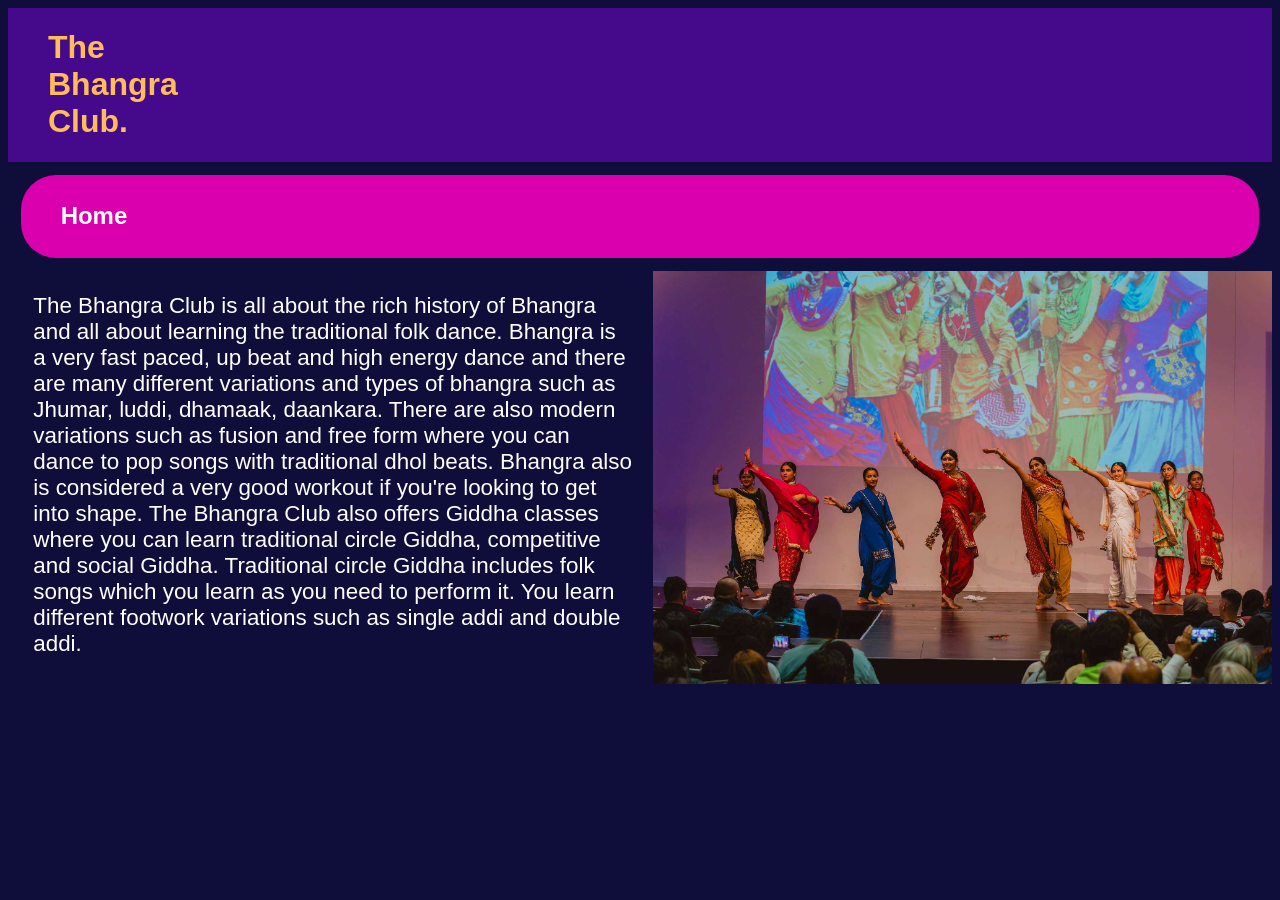
<file: index.html>
<!DOCTYPE html>
<html lang="en">

<head>
    <title> Home </title>
    <link rel="stylesheet" href="style.css">
</head>

<body>

    <div class="navbar">
        <ul>
            <li>
                <h1>The Bhangra Club.</h1>
            </li>
            <li><a href="index.html">Home</a></li>
            <li><a href="about.html">About</a></li>
            <li><a href="community.html">Community</a></li>
            <li><a href="contact.html">Contact</a></li>
        </ul>
    </div>

    <div class="heading">
        <h2> Home </h2>
    </div>

    <div class="text">
        <p>
            The Bhangra Club is all about the rich history of Bhangra and all about learning the traditional folk dance.
            Bhangra is a very fast paced, up beat and high energy dance and there are many different variations and
            types of bhangra such as Jhumar, luddi, dhamaak, daankara. There are also modern variations such as fusion
            and free form where you can dance to pop songs with traditional dhol beats. Bhangra also is considered a
            very good workout if you're looking to get into shape. The Bhangra Club also offers Giddha classes where you
            can learn traditional circle Giddha, competitive and social Giddha. Traditional circle Giddha includes folk
            songs which you learn as you need to perform it. You learn different footwork variations such as single addi
            and double addi.
        </p>

        <img src="images/Indexpagecompressed.jpg" alt="picture of dance">

    </div>


</body>

</html>
</file>
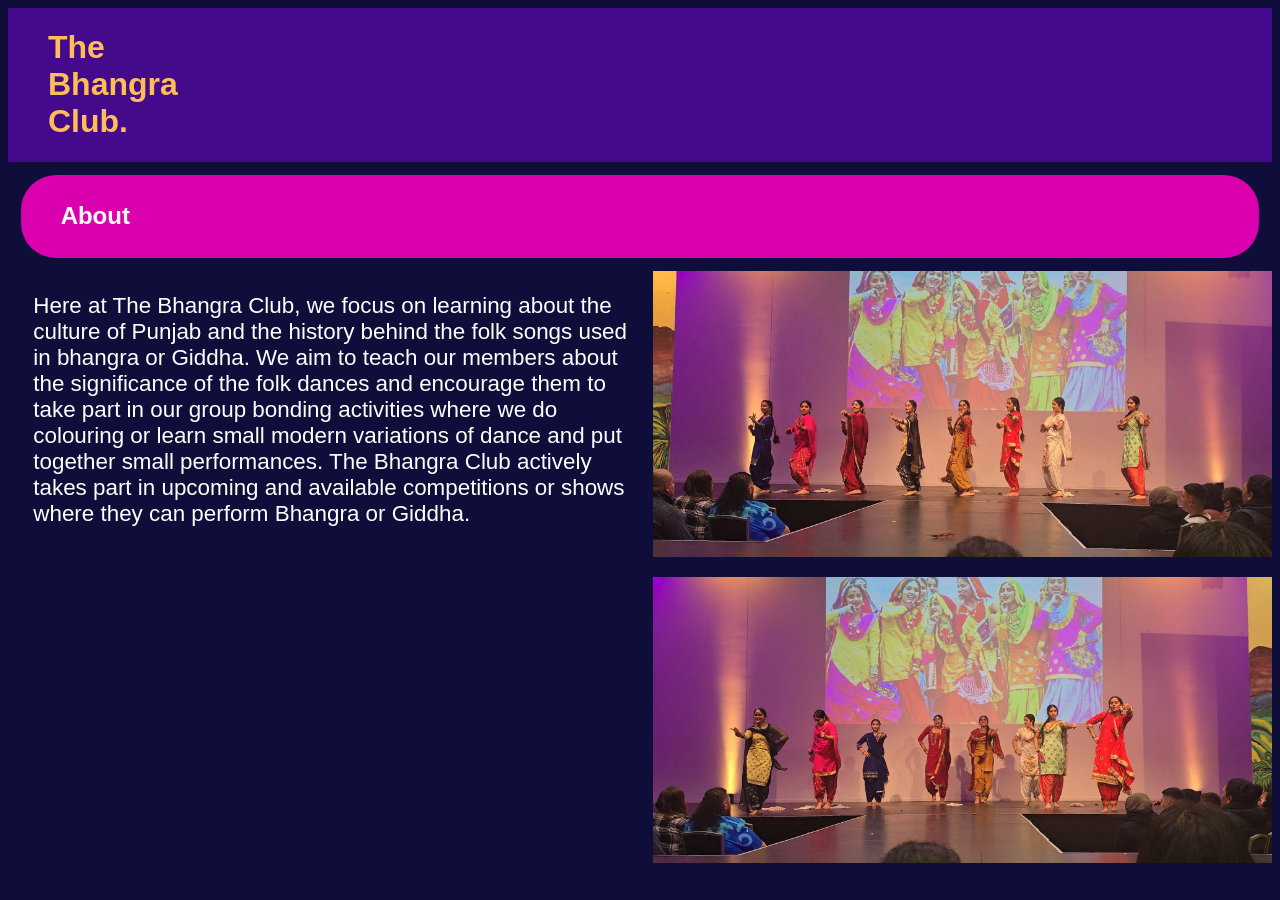
<file: about.html>
<!DOCTYPE html>
<html lang="en">

<head>
    <title> About </title>
    <link rel="stylesheet" href="style.css">
</head>

<body>

    <div class="navbar">
        <ul>
            <li>
                <h1>The Bhangra Club.</h1>
            </li>
            <li><a href="index.html">Home</a></li>
            <li><a href="about.html">About</a></li>
            <li><a href="community.html">Community</a></li>
            <li><a href="contact.html">Contact</a></li>
        </ul>
    </div>

    <div class="heading">
        <h2> About </h2>
    </div>

    <div class="container-about">
        <p>
            Here at The Bhangra Club, we focus on learning about the culture of Punjab and the history behind the folk
            songs used in bhangra or Giddha. We aim to teach our members about the significance of the folk dances and
            encourage them to take part in our group bonding activities where we do colouring or learn small modern
            variations of dance and put together small performances. The Bhangra Club actively takes part in upcoming
            and available competitions or shows where they can perform Bhangra or Giddha.
        </p>
        <div class="about-images">
            <img src="images/aboutimage1compressed.jpg" alt="picture of dance">
            <img src="images/aboutimage2compressed.jpg" alt="picture of dance">

        </div>

    </div>

</body>

</html>
</file>
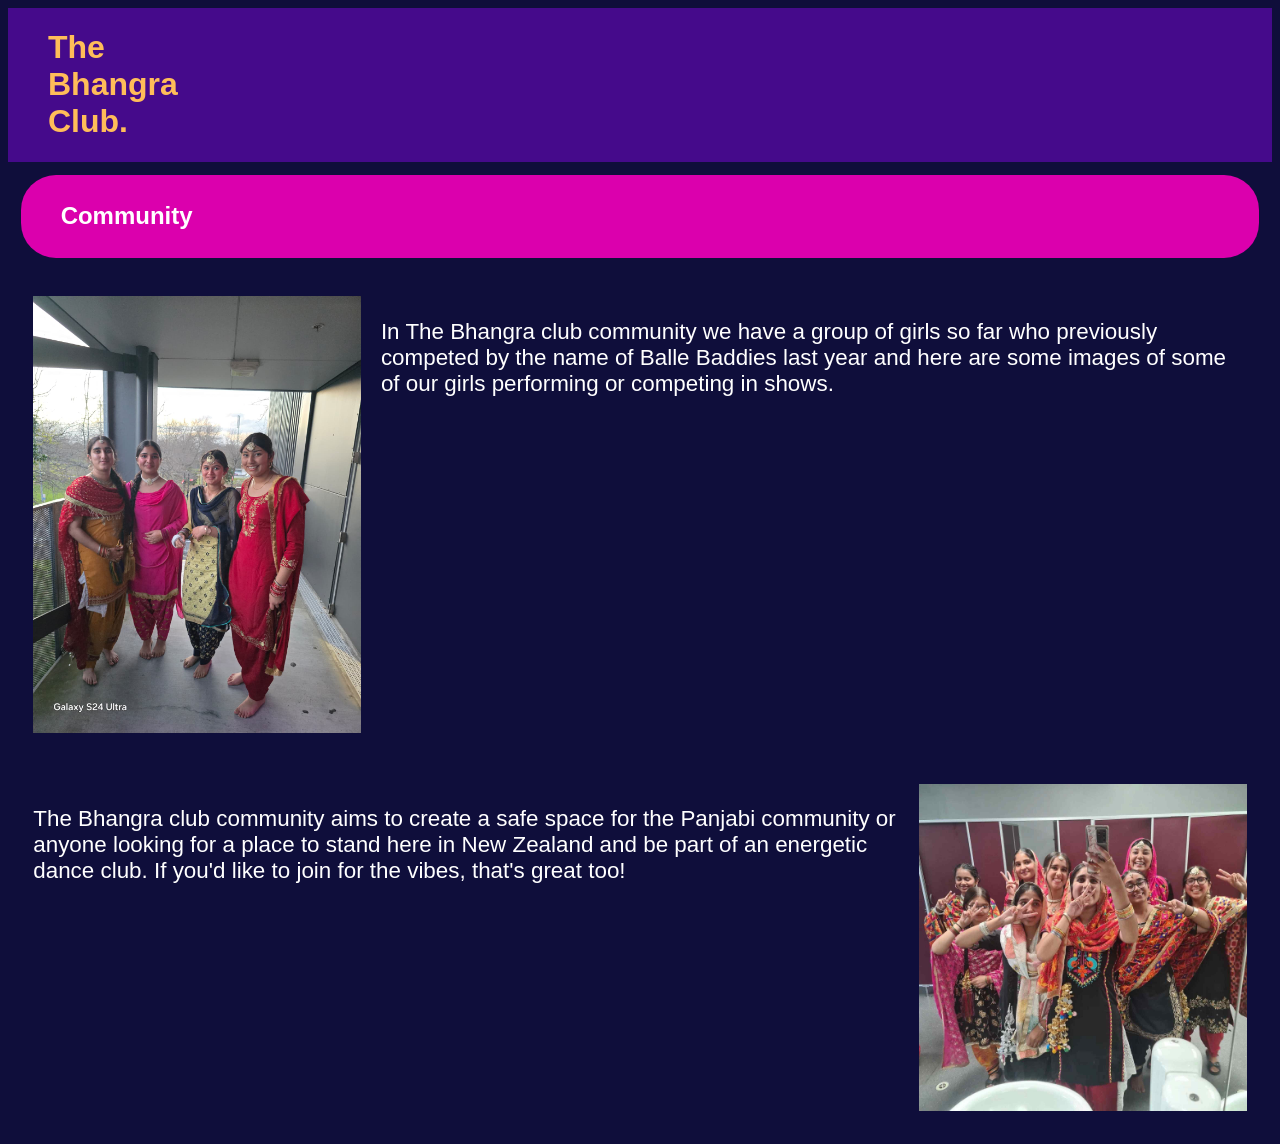
<file: community.html>
<!DOCTYPE html>
<html lang="en">

<head>
    <title>Community</title>
    <link rel="stylesheet" href="style.css">
</head>

<body>

    <div class="navbar">
        <ul>
            <li>
                <h1>The Bhangra Club.</h1>
            </li>
            <li><a href="index.html">Home</a></li>
            <li><a href="about.html">About</a></li>
            <li><a href="community.html">Community</a></li>
            <li><a href="contact.html">Contact</a></li>
        </ul>
    </div>


    <div class="heading">
        <h2> Community </h2>
    </div>

    <div class="text-1">
        <img src="images/community1compressed.jpg" alt="picture of dance">
        <p> In The Bhangra club community we have a group of girls so far who previously competed by the name of Balle
            Baddies last year and here are some images of some of our girls performing or competing in shows.
        </p>

    </div>
    <div class="text-1">
        <p>
            The Bhangra club community aims to create a safe space for the Panjabi community or anyone looking for a
            place to stand here in New Zealand and be part of an energetic dance club. If you'd like to join for the
            vibes, that's great too!

        </p>

        <img src="images/community2compressed.jpg" alt="picture of dance">


    </div>
</body>

</html>
</file>
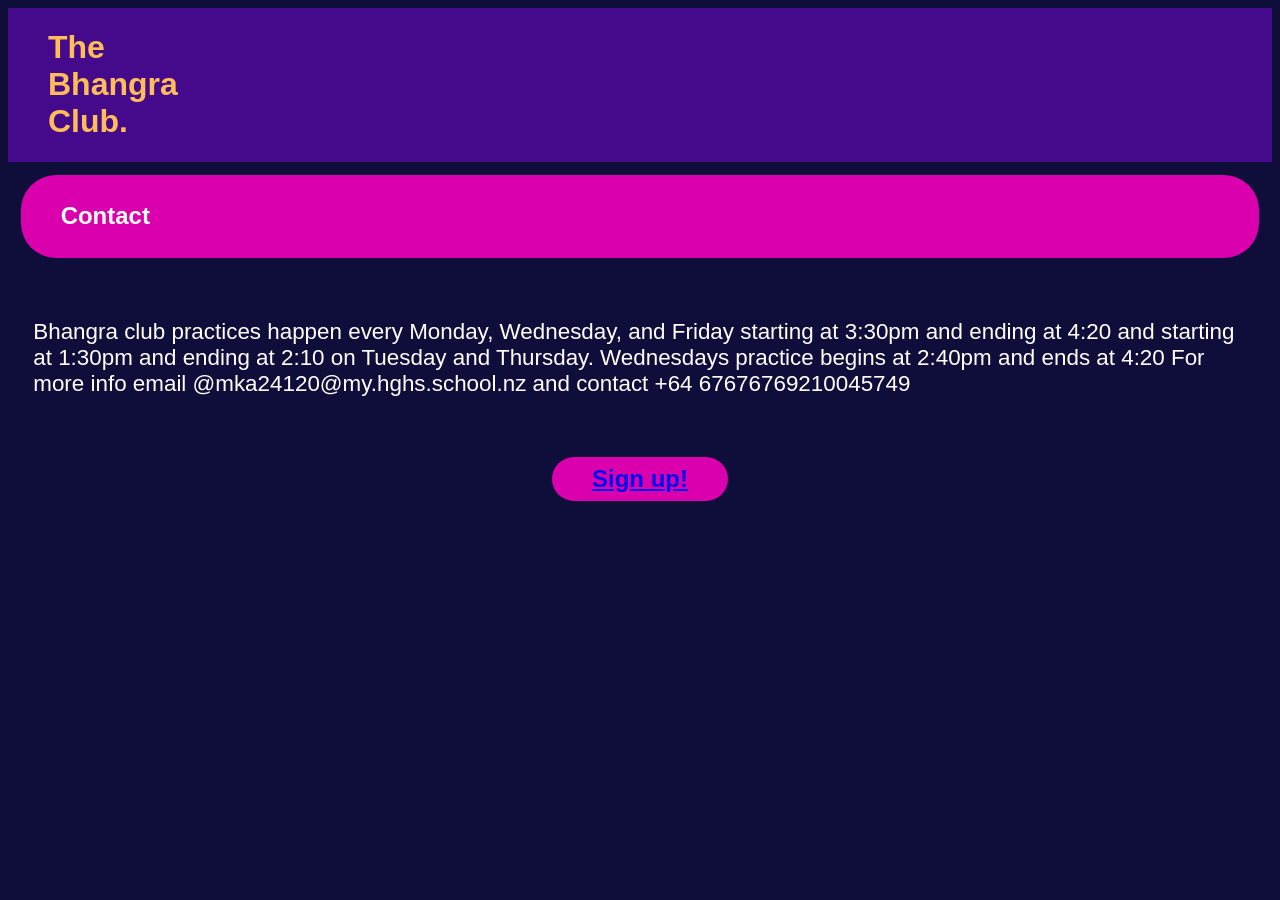
<file: contact.html>
<!DOCTYPE html>
<html lang="en">

<head>
    <title> Contact </title>
    <link rel="stylesheet" href="style.css">
</head>

<body>
    <div class="navbar">
        <ul>
            <li>
                <h1>The Bhangra Club.</h1>
            </li>
            <li><a href="index.html">Home</a></li>
            <li><a href="about.html">About</a></li>
            <li><a href="community.html">Community</a></li>
            <li><a href="contact.html">Contact</a></li>
        </ul>
    </div>


    <div class="heading">
        <h2> Contact </h2>
    </div>

    <div class="contact-text">

        <p>
            Bhangra club practices happen every Monday, Wednesday, and Friday starting at 3:30pm and ending at 4:20 and
            starting at 1:30pm and ending at 2:10 on Tuesday and Thursday. Wednesdays practice begins at 2:40pm and ends
            at 4:20

            For more info email @mka24120@my.hghs.school.nz and contact +64 67676769210045749


        </p>

    </div>

    <div class="sign-up">
        <h2><a href="https://docs.google.com/forms/d/1KibFuAWcT4QEmIyRIX8Iix5eDX2Y3qikQpVNLBl76Qs/edit">Sign up!</a>
        </h2>
    </div>

</body>

</html>
</file>
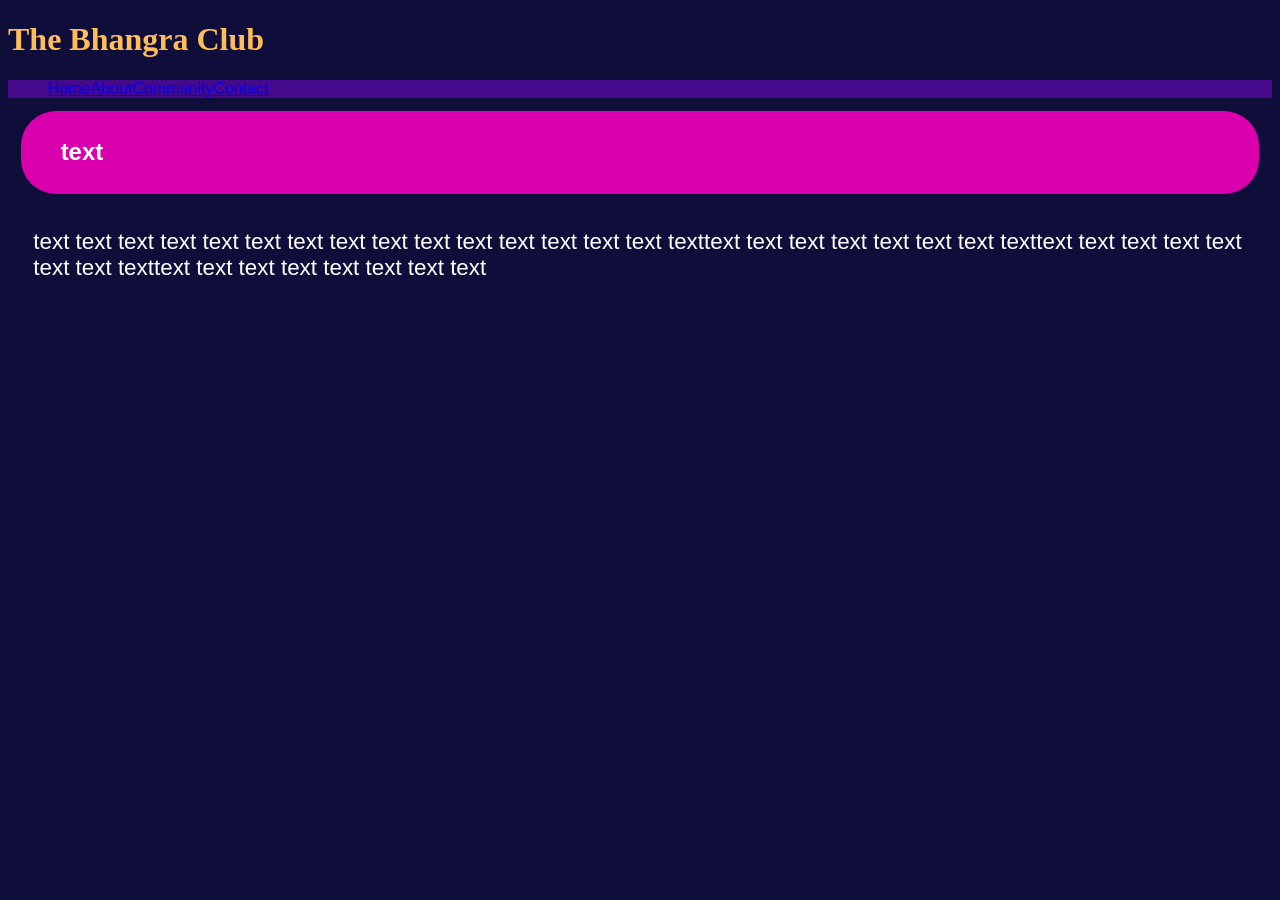
<file: template.html>
<!DOCTYPE html>
<html lang="en">
<head>
<title> The Bhangra Club </title>
<link rel="stylesheet" href= "style.css">
</head>
<body>
    <div class="title">
        <h1>The Bhangra Club</h1>
    </div>
    
    <div class="navbar">
    <ul>
    <a href= "index.html">Home</a>
    <a href= "about.html">About</a>
    <a href= "community.html">Community</a>
    <a href= "contact.html">Contact</a>
    </ul>
     </div>
    </body>
    
    <div class="heading">
        <h2> text </h2>
    </div>
    
    <div class="text">
    <p> text text text text text text text text
        text text text text text text text texttext text text text text text text texttext text text text text text text texttext text text text text text text text
    </p>
    
    </div>

</html>
</file>
<file: style.css>
/*flexbox*/

.text {
  display: flex;
  flex-direction: row;
  gap: 20px;

}
.text-1 {
  display: flex;
  flex-direction: row;
  gap: 20px;

}
.text-1 img {
  width: 27%;
}


.text img {
  width: 50%;
}


.container-about {
  display: flex;
  flex-direction: row;
  gap: 20px;

}

.about-images {

  display: flex;
  flex-direction: column;

  width: 50%;
  gap: 20px;

}


.sign-up {
  display: flex;
  justify-content: center;
  align-items: center;
}

/* navbar */
.navbar ul {
  list-style-type: none;
  margin: 50;
  padding: 20;
  overflow: hidden;
}

.navbar li {
  float: left;
}

.navbar li a {
  display: block;
  text-align: right;
  padding: 34px 20px;
  color: #ffbd59;
  font-size: 110%;
}

.navbar h1{
padding-right: 1158px;
}



/*background and aesthetics*/

ul {
  list-style-type: none;
  margin: 0;
  padding: 20;
  background-color: #450A8B;
  display: flex;
}

ul li a {
  display: block;
  color: white;
  padding: 14px 16px;
  text-decoration: none;
}

ul li a:hover {
  background-color:#db00ad;
}



.heading {
  list-style-type: none;
  margin: 1%;
  display: flex;
  display: block;
  color: white;
  padding: 8px 40px;
  text-decoration: none;
  align-items: flex-start;
  background-color: #db00ad;
  border-radius: 35px;
}

h1{
  color: #ffbd59;
}



body {
  background-color: #0f0e3b;
}

p {
  color: white;
}




.sign-up h2{
  list-style-type: none;
  margin: 1%;
  display: flex;
  display: block;
  padding: 8px 40px;
  text-decoration: none;
  align-items: flex-start;
  background-color: #db00ad;
  border-radius: 25px;
}

/*text*/

.text{
  font-size: 140%;
  font-family: Arial, Helvetica, sans-serif;
  padding-left: 2%;
}
.container-about{
  font-size: 140%;
  font-family: Arial, Helvetica, sans-serif;
  padding-left: 2%;
}

.text-1{
  font-size: 140%;
  font-family: Arial, Helvetica, sans-serif;
  padding: 2%;
}

.navbar{

  font-family: Arial, Helvetica, sans-serif;
}

.contact-text{
  padding: 2%;
  font-family: Arial, Helvetica, sans-serif;
  font-size: 140%;
}

.sign-up{
  color: #ffbd59;
  font-family: Arial, Helvetica, sans-serif;
}

.heading{
  font-family: Arial, Helvetica, sans-serif;
}
</file>
